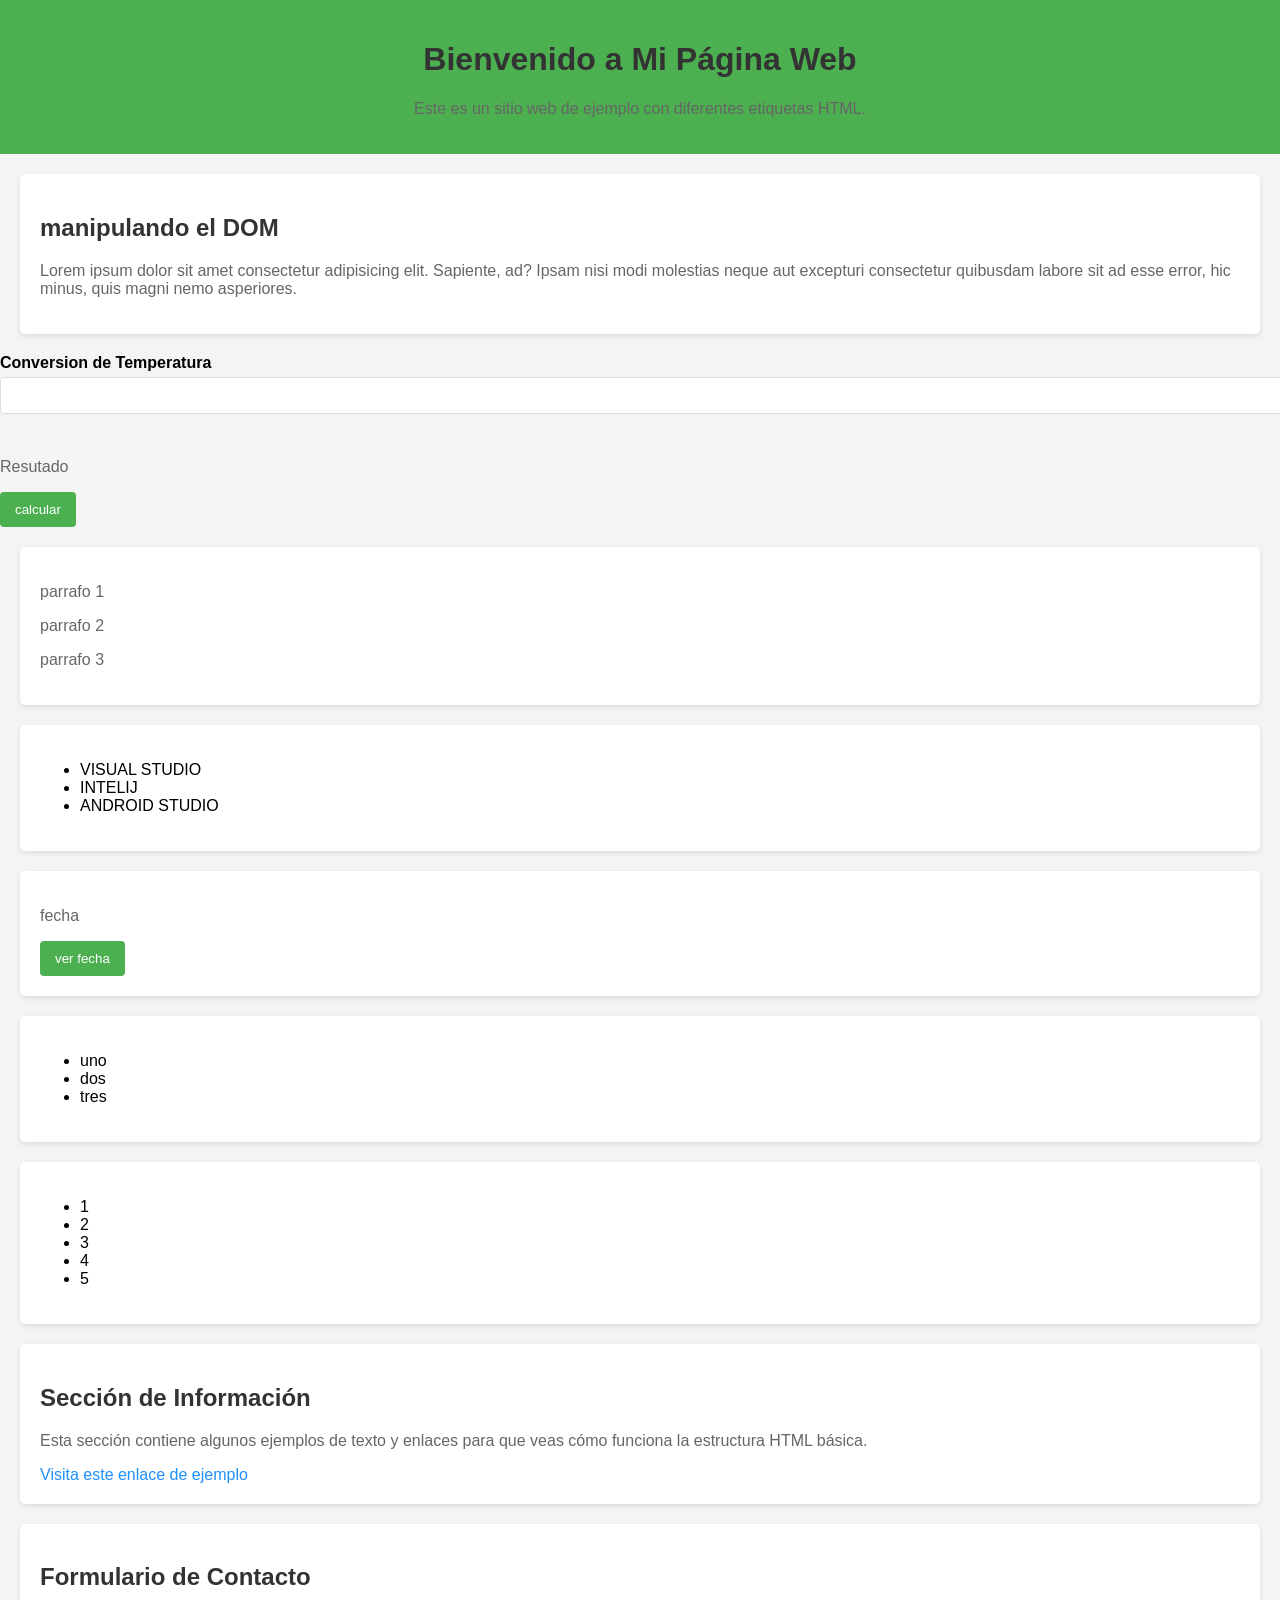
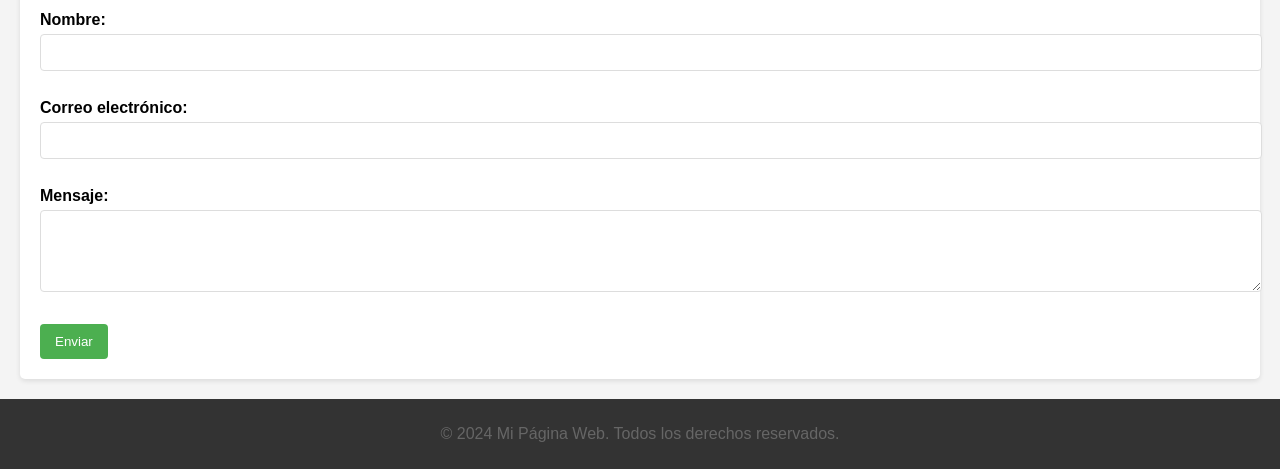
<file: DOM/index.html>
<!DOCTYPE html>
<html lang="es">
<head>
    <meta charset="UTF-8">
    <meta name="viewport" content="width=device-width, initial-scale=1.0">
    <title>Página Web Simple</title>
    <link rel="stylesheet" href="estilo.css">
</head>
<body>

    <header>
        <h1>Bienvenido a Mi Página Web</h1>
        <p>Este es un sitio web de ejemplo con diferentes etiquetas HTML.</p>
    </header>

    <section>
        <h2 id ="titulodom">manipulando el DOM</h2>
        <p id="contenido">Lorem ipsum dolor sit amet consectetur adipisicing elit. Sapiente, ad? Ipsam nisi modi molestias neque aut excepturi consectetur quibusdam labore sit ad esse error, hic minus, quis magni nemo asperiores.
    </section>

    <label for="dato1">Conversion de Temperatura</label>
    <input type="text" name="dato1" id="dato1">
    <br><br>

    <p id="res">Resutado</p>
    <button onclick="temperatura()">calcular</button>



    <section>
        <p id = "p1">parrafo 1</p>
        <p id = "p2">parrafo 2</p>
        <p id= "p3">parrafo 3</p>
     </section>

     <section class="editores">
        <ul class="listaEditores">
            <li class="listas">VISUAL STUDIO</li>
            <li class="listas">INTELIJ</li>
            <li class="listas">ANDROID STUDIO</li>
                
        </ul>
     </section>

     <section>
        <p id="resultado">fecha</p>

        <button onmousedown="verFecha()" onmouseup="quitarFecha()">ver fecha</button>

     </section>


     <section>
        <ul>
            <li>uno</li>
            <li>dos</li>
            <li>tres</li>
    </ul>

     </section>

     <section>
        <ul>
            <li class="item1">1</li>
            <li class="item2">2</li>
            <li class="item3">3</li>
            <li class="item4">4</li>
            <li class="item5">5</li>
        </ul>

     </section>
    
    
    
 <section>
        <h2>Sección de Información</h2>
        <p>Esta sección contiene algunos ejemplos de texto y enlaces para que veas cómo funciona la estructura HTML básica.</p>
        <a href="https://www.ejemplo.com" target="_blank">Visita este enlace de ejemplo</a>
    </section>
<section>
        <h2>Formulario de Contacto</h2>
        <form action="https://www.ejemplo.com/enviar" method="post">
            <label for="nombre">Nombre:</label>
            <input type="text" id="nombre" name="nombre" required><br><br>
<label for="correo">Correo electrónico:</label>
            <input type="email" id="correo" name="correo" required><br><br>
<label for="mensaje">Mensaje:</label><br>
            <textarea id="mensaje" name="mensaje" rows="4" cols="50"></textarea><br><br>
<button type="submit">Enviar</button>
        </form>
</section>

    <footer>
        <p>&copy; 2024 Mi Página Web. Todos los derechos reservados.</p>
    </footer>
<script src="app.js"></script>

</body>
</html>
</file>
<file: DOM/estilo.css>
/* Estilos generales */
body {
    font-family: Arial, sans-serif;
    margin: 0;
    padding: 0;
    background-color: #f4f4f4;
}
header {
    background-color: #4CAF50;
    color: white;
    text-align: center;
    padding: 20px 0;
}
section {
    padding: 20px;
    margin: 20px;
    background-color: white;
    border-radius: 5px;
    box-shadow: 0 2px 5px rgba(0, 0, 0, 0.1);
}
h1, h2 {
    color: #333;
}

p {
    color: #666;
}
a {
    color: #1E90FF;
    text-decoration: none;
}

a:hover {
    text-decoration: underline;
}
/* Estilos del formulario */
form {
    margin-top: 20px;
}
label {
    font-weight: bold;
    display: inline-block;
    margin-bottom: 5px;
}
input, textarea {
    width: 100%;
    padding: 10px;
    margin-bottom: 10px;
    border: 1px solid #ddd;
    border-radius: 4px;
}
button {
    background-color: #4CAF50;
    color: white;
    padding: 10px 15px;
    border: none;
    border-radius: 4px;
    cursor: pointer;
}
button:hover {
    background-color: #45a049;
}
/* Footer */
footer {
    text-align: center;
    padding: 10px;
    background-color: #333;
    color: white;
}
</file>
